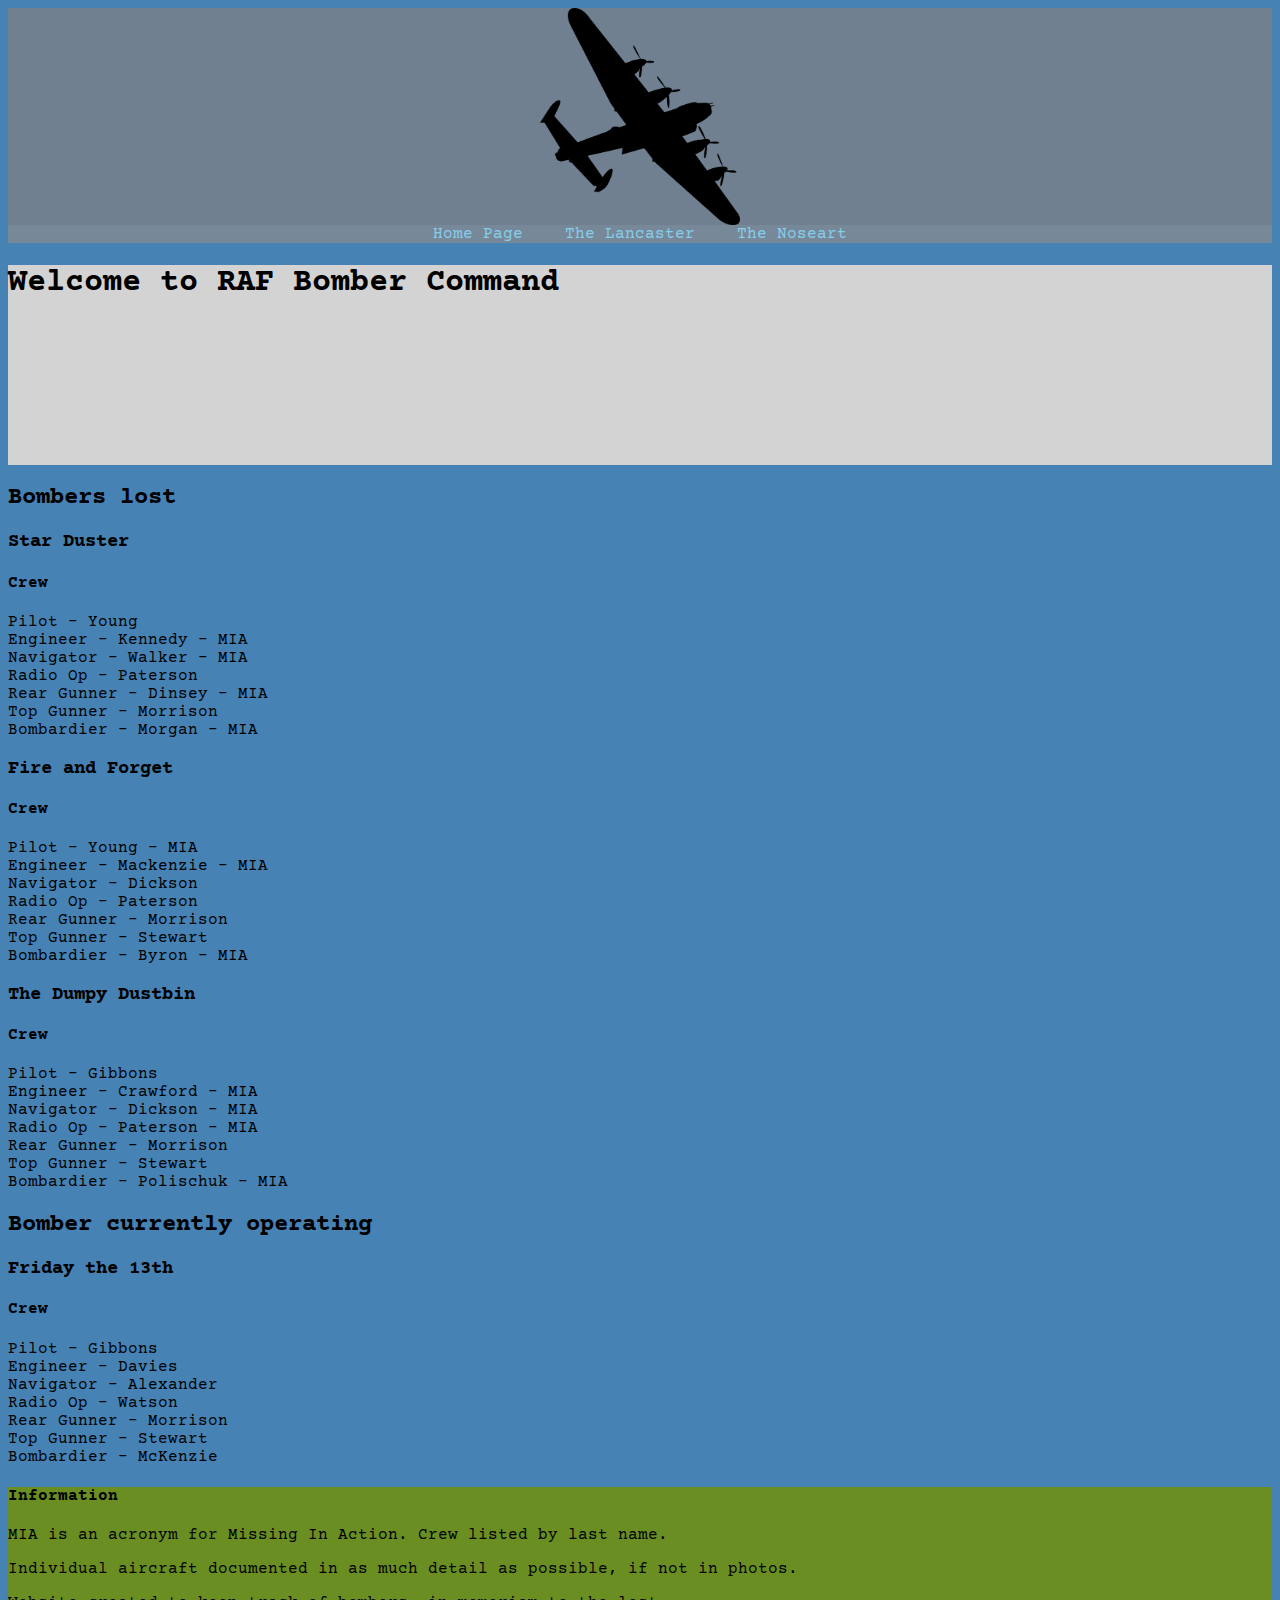
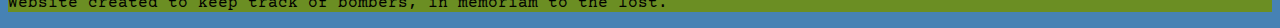
<file: index.html>
<!DOCTYPE html>
<!--doctype indicates document type-->
<html lang="en">
    <head>
        <title>Home page</title>
        <link rel="icon" href="Images\Lancaster.png">
        <link rel="stylesheet" href="Stylin.css">
        <link rel="preconnect" href="https://fonts.googleapis.com">
        <link rel="preconnect" href="https://fonts.gstatic.com" crossorigin>
        <link href="https://fonts.googleapis.com/css2?family=Courier+Prime&display=swap" rel="stylesheet">
        <!--Link is importing resources from outside the document
        Like images or CSS documents-->
        <meta name="author" content="Tristan">
        <meta name="keywords" content="lancaster">
        <meta charset="UTF-8">
    </head>
    <body>
        <header>
            <a href="index.html">
                <img class="logo" src="Images\Lancaster 3.png" 
                alt="Avro Lancaster silhouette">
            </a>
            <nav class="navigation">
                <a href="index.html">Home Page</a>
                <a href="lancaster.html">The Lancaster</a>
                <a href="noseart.html">The Noseart</a>
            </nav>
        </header>
        <div class="banner">
            <h1>Welcome to RAF Bomber Command</h1>
        </div>
        <main>
            <h2>Bombers lost</h2>
                <h3>Star Duster</h3>
                    <h4>Crew</h4>
                        <p>Pilot - Young<br>
                            Engineer - Kennedy - MIA<br>
                            Navigator - Walker - MIA<br>
                            Radio Op - Paterson<br>
                            Rear Gunner - Dinsey - MIA<br>
                            Top Gunner - Morrison<br>
                            Bombardier - Morgan - MIA<br>
                        </p>
                <h3>Fire and Forget</h3>
                    <h4>Crew</h4>
                        <p>Pilot - Young - MIA<br>
                            Engineer - Mackenzie - MIA<br>
                            Navigator - Dickson<br>
                            Radio Op - Paterson<br>
                            Rear Gunner - Morrison<br>
                            Top Gunner - Stewart<br>
                            Bombardier - Byron - MIA<br>
                        </p>
                <h3>The Dumpy Dustbin</h3>
                    <h4>Crew</h4>
                        <p>Pilot - Gibbons<br>
                            Engineer - Crawford - MIA<br>
                            Navigator - Dickson - MIA<br>
                            Radio Op - Paterson - MIA<br>
                            Rear Gunner - Morrison<br>
                            Top Gunner - Stewart<br>
                            Bombardier - Polischuk - MIA<br>
                        </p>
            <h2>Bomber currently operating</h2>
                <h3>Friday the 13th</h3>
                    <h4>Crew</h4>
                        <p>Pilot - Gibbons<br>
                            Engineer - Davies<br>
                            Navigator - Alexander<br>
                            Radio Op - Watson<br>
                            Rear Gunner - Morrison<br>
                            Top Gunner - Stewart<br>
                            Bombardier - McKenzie<br>
                        </p>
        </main>
        <footer>
            <h4>Information</h4>
            <p>MIA is an acronym for Missing In Action. Crew listed by last name.</p>
            <p>Individual aircraft documented in as much detail as possible, if not in photos.</p>
            <p>Website created to keep track of bombers, in memoriam to the lost.</p>
        </footer>
    </body>
</html>
</file>
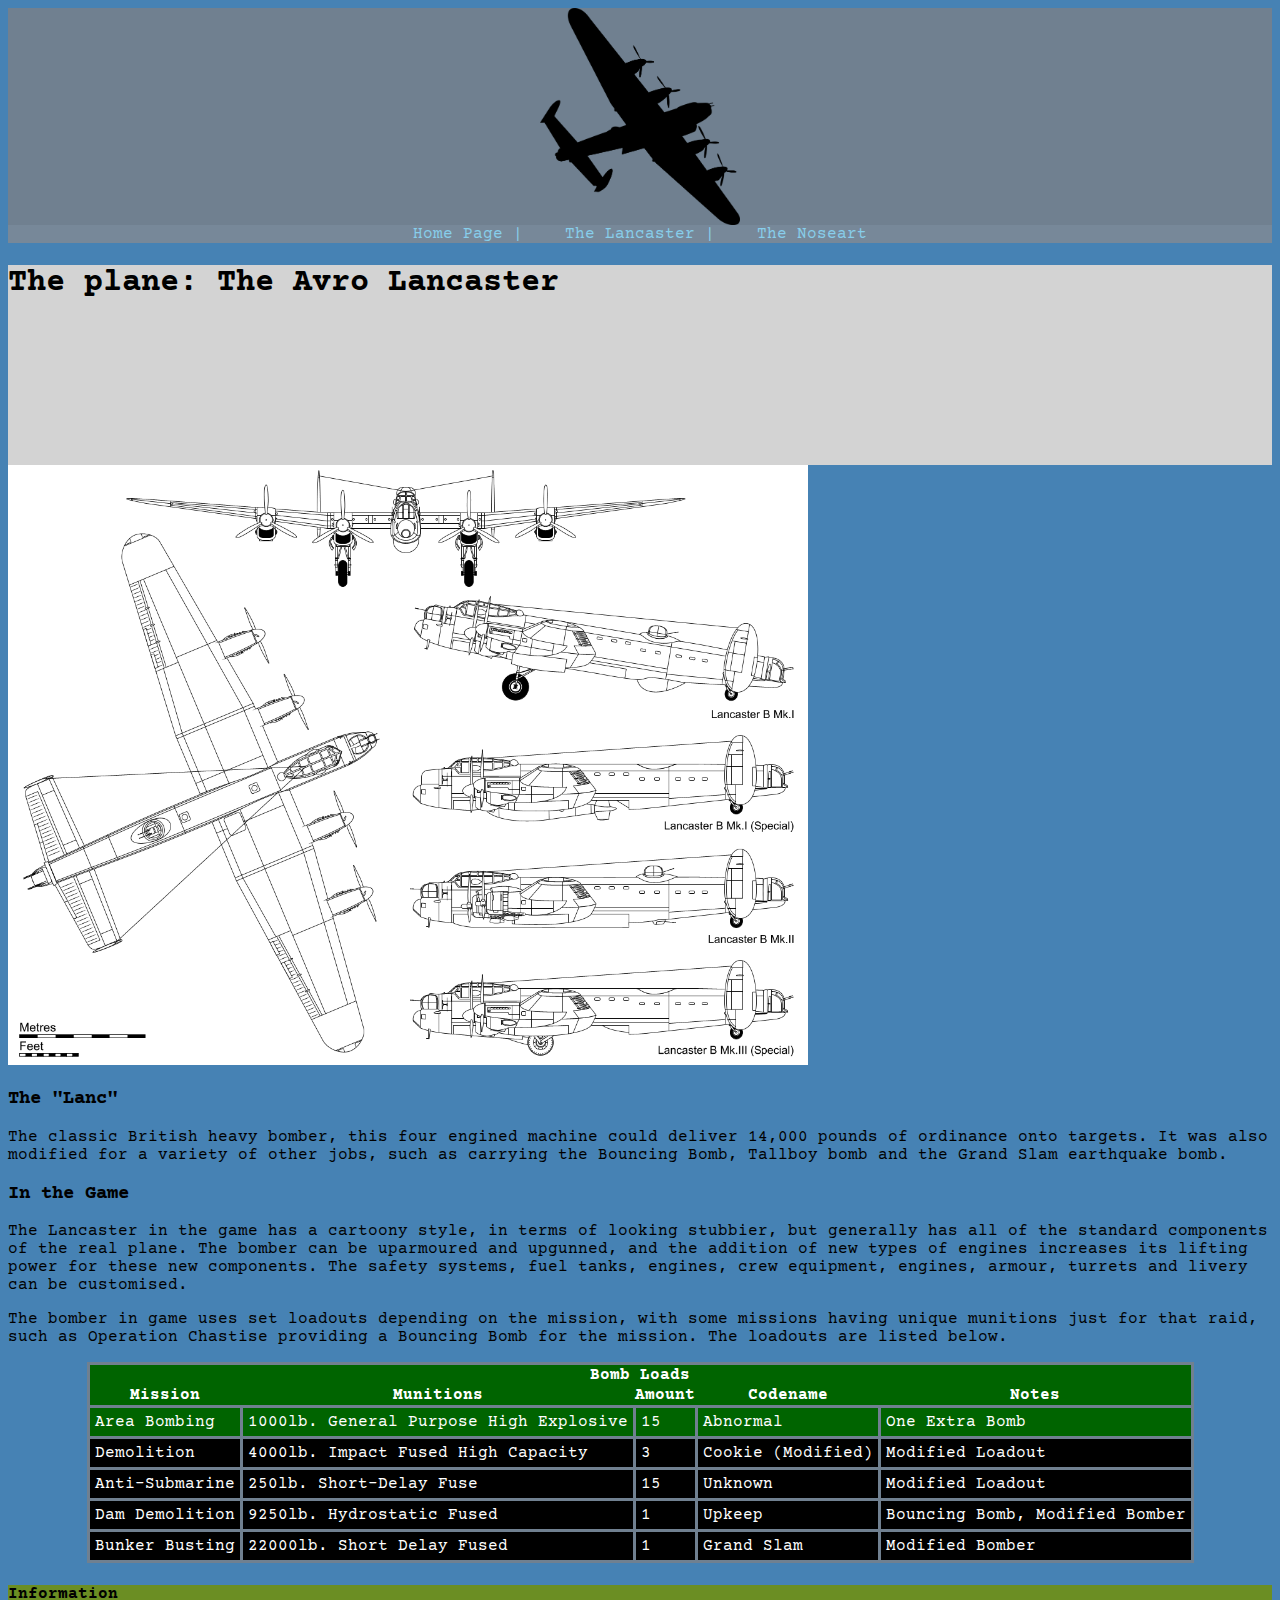
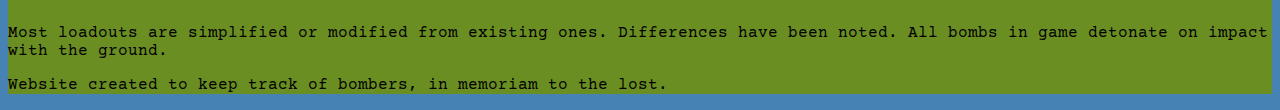
<file: lancaster.html>
<!DOCTYPE html>
<html lang="en">
    <head>
        <title>Avro Lancaster</title>
        <link rel="icon" href="Images\Lancaster.png">
        <link rel="stylesheet" href="Stylin.css">
        <link rel="preconnect" href="https://fonts.googleapis.com">
        <link rel="preconnect" href="https://fonts.gstatic.com" crossorigin>
        <link href="https://fonts.googleapis.com/css2?family=Courier+Prime&display=swap" rel="stylesheet">
        <!--Link is importing resources from outside the document
        Like images or CSS documents-->
        <meta name="author" content="Tristan">
        <meta name="keywords" content="lancaster">
        <meta charset="UTF-8">
    </head>
    <body>
        <header>
            <a href="index.html">
                <img class="logo" src="Images\Lancaster 3.png" 
                alt=""Avro Lancaster silhouette>
            </a>
            <nav class="navigation">
                <a href="index.html">Home Page  |</a>
                <a href="lancaster.html">The Lancaster  |</a>
                <a href="noseart.html">The Noseart</a>
            </nav>
        </header>
        <div class="banner">
            <h1>The plane: The Avro Lancaster</h1>
        </div>
        <main>
            <img class="bomberDiagram" src="Images\lancasterDiagram1.png" 
                alt="Diagram of a Lancaster from the top, front, and the sides, 
                showing special versions.">
            <h3>The "Lanc"</h3>
            <p>The classic British heavy bomber, this four engined machine could deliver 14,000 pounds of ordinance
            onto targets. It was also modified for a variety of other jobs, such as carrying the Bouncing Bomb,
            Tallboy bomb and the Grand Slam earthquake bomb.</p>
            <h3>In the Game</h3>
            <p>The Lancaster in the game has a cartoony style, in terms of looking stubbier, but generally has all
                of the standard components of the real plane. The bomber can be uparmoured and upgunned, and the
                addition of new types of engines increases its lifting power for these new components. The safety
                systems, fuel tanks, engines, crew equipment, engines, armour, turrets and livery can be customised.
            </p>
            <p>The bomber in game uses set loadouts depending on the mission, with some missions having unique
                munitions just for that raid, such as Operation Chastise providing a Bouncing Bomb for the mission.
                The loadouts are listed below.
            </p>
            <table>
                <thead>
                    <tr>
                        <th colspan="5">Bomb Loads</th>
                    </tr>
                    <tr>
                        <th>Mission</th>
                        <th>Munitions</th>
                        <th>Amount</th>
                        <th>Codename</th>
                        <th>Notes</th>
                    </tr>
                </thead>
                <tbody>
                    <tr class="topCamo">
                        <td>Area Bombing</td>
                        <td>1000lb. General Purpose High Explosive</td>
                        <td>15</td>
                        <td>Abnormal</td>
                        <td>One Extra Bomb</td>
                    </tr>
                    <tr class="bottomCamo">
                        <td>Demolition</td>
                        <td>4000lb. Impact Fused High Capacity</td>
                        <td>3</td>
                        <td>Cookie (Modified)</td>
                        <td>Modified Loadout</td>
                    </tr>
                    <tr class="bottomCamo">
                        <td>Anti-Submarine</td>
                        <td>250lb. Short-Delay Fuse </td>
                        <td>15</td>
                        <td>Unknown</td>
                        <td>Modified Loadout</td>
                    </tr>
                    <tr class="bottomCamo">
                        <td>Dam Demolition</td>
                        <td>9250lb. Hydrostatic Fused</td>
                        <td>1</td>
                        <td>Upkeep</td>
                        <td>Bouncing Bomb, Modified Bomber</td>
                    </tr>
                    <tr class="bottomCamo">
                        <td>Bunker Busting</td>
                        <td>22000lb. Short Delay Fused</td>
                        <td>1</td>
                        <td>Grand Slam</td>
                        <td>Modified Bomber</td>
                    </tr>
                </tbody>
            </table>
        </main>
        <footer>
            <h4>Information</h4>
            <p>Most loadouts are simplified or modified from existing ones. Differences have been noted. All bombs in game 
                detonate on impact with the ground.
            </p>
            <p></p>
            <p>Website created to keep track of bombers, in memoriam to the lost.</p>
        </footer>
    </body>
</html>
</file>
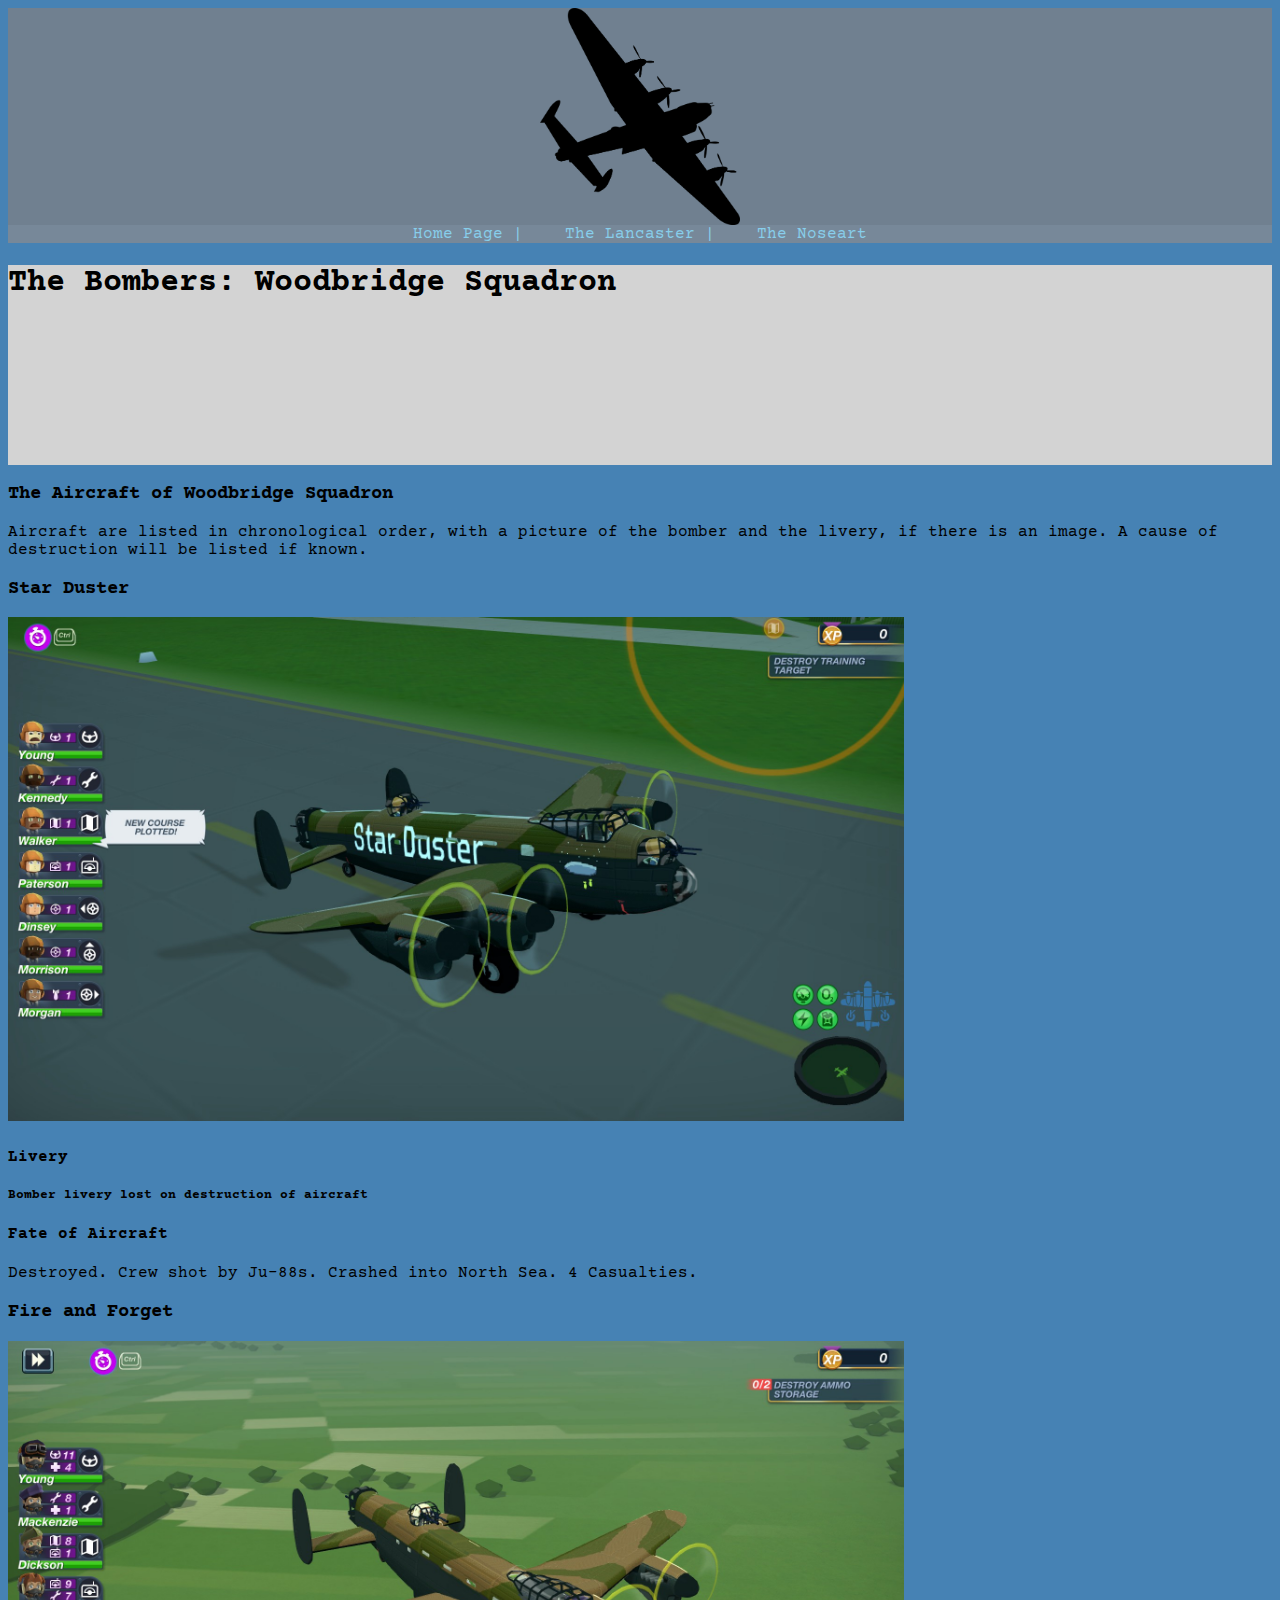
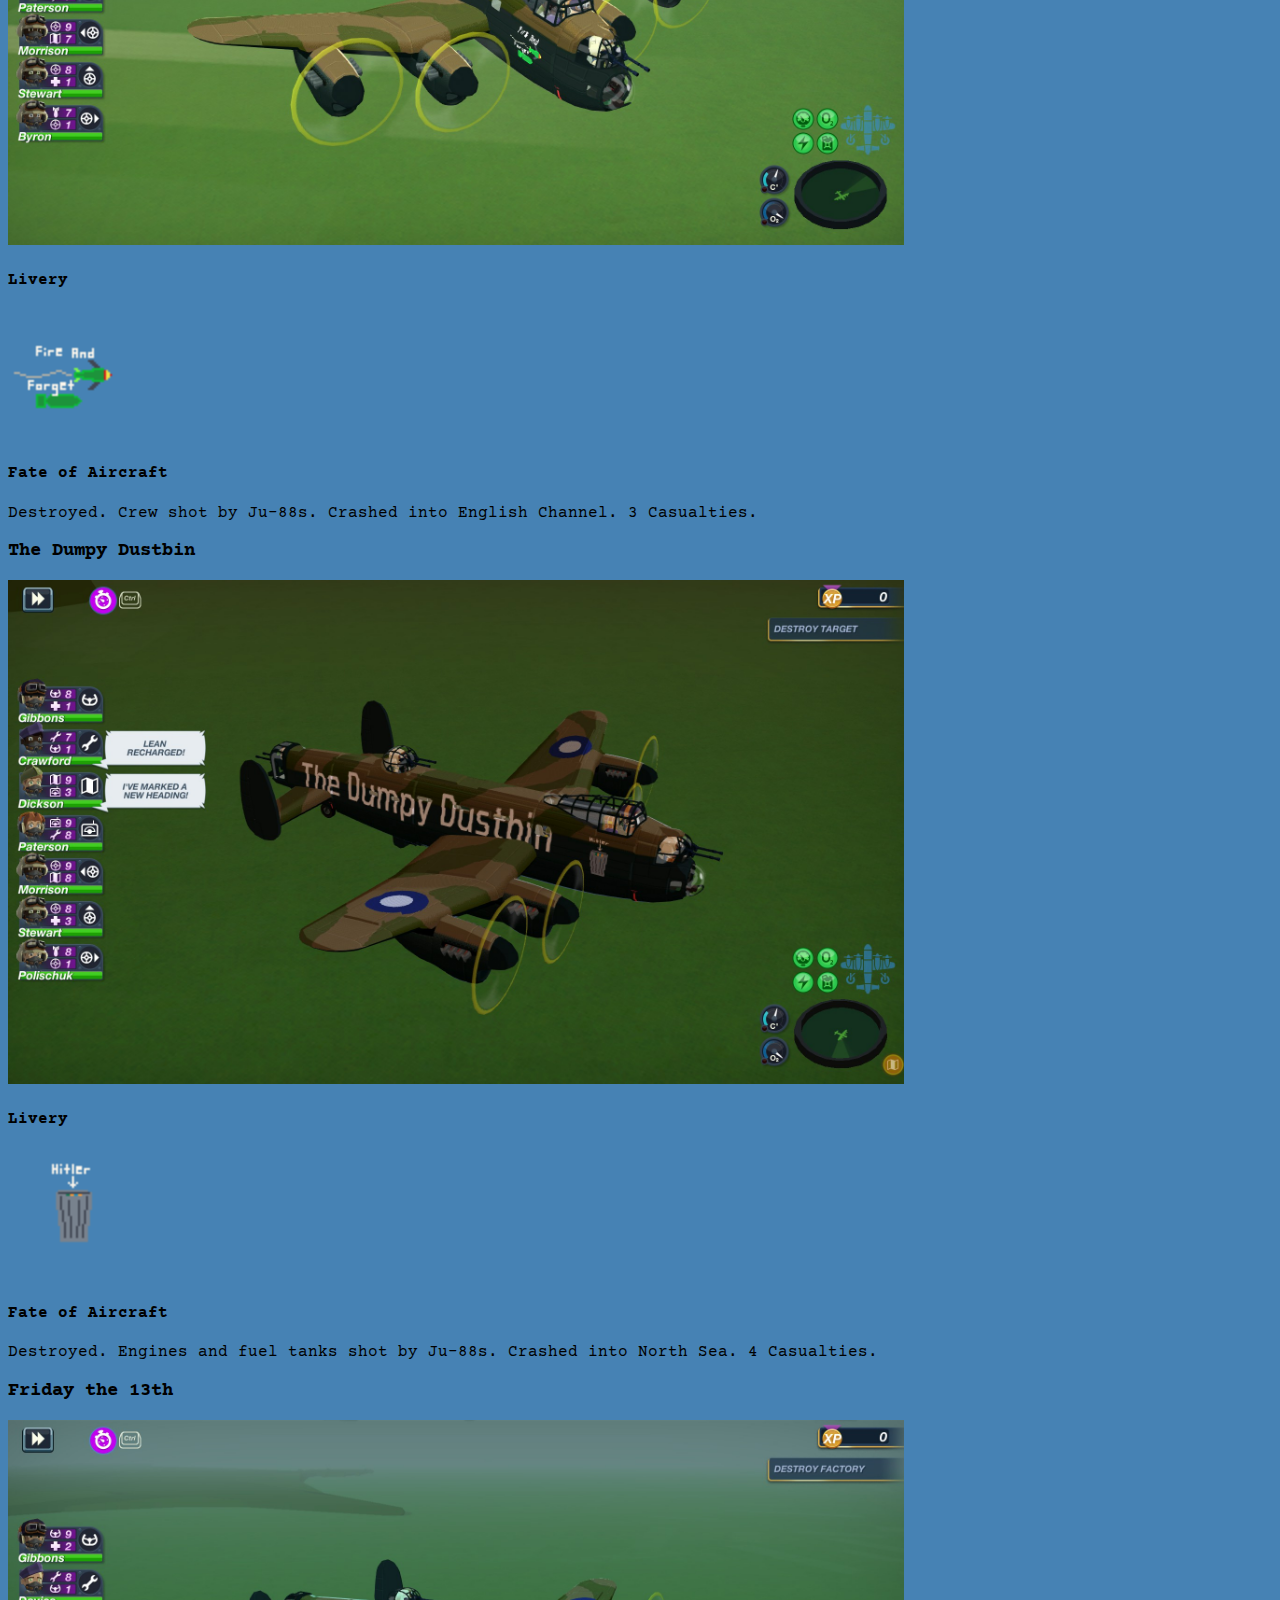
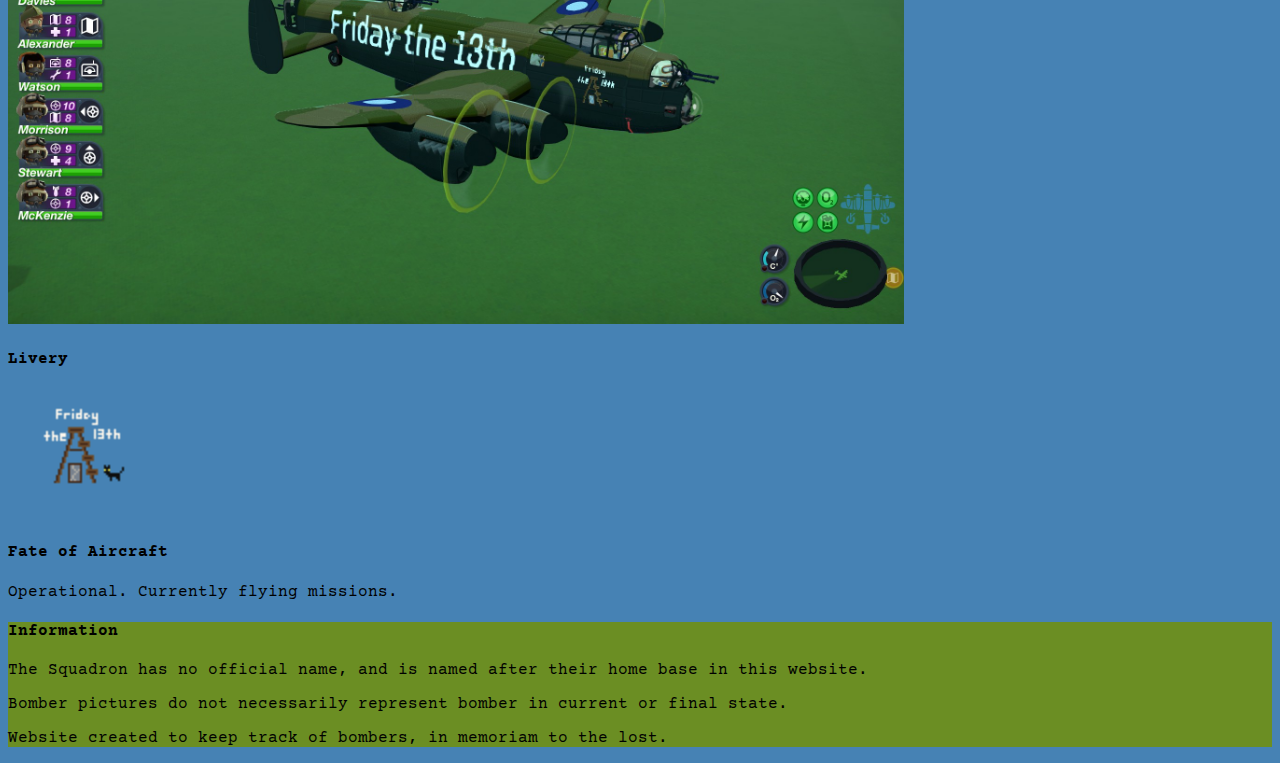
<file: noseart.html>
<!DOCTYPE html>
<html lang="en">
    <head>
        <title>Avro Lancaster</title>
        <link rel="icon" href="Images\Lancaster.png">
        <link rel="stylesheet" href="Stylin.css">
        <link rel="preconnect" href="https://fonts.googleapis.com">
        <link rel="preconnect" href="https://fonts.gstatic.com" crossorigin>
        <link href="https://fonts.googleapis.com/css2?family=Courier+Prime&display=swap" rel="stylesheet">
        <!--Link is importing resources from outside the document
        Like images or CSS documents-->
        <meta name="author" content="Tristan">
        <meta name="keywords" content="lancaster">
        <meta charset="UTF-8">
    </head>
    <body>
        <header>
            <a href="index.html">
                <img class="logo" src="Images\Lancaster 3.png" 
                alt=""Avro Lancaster silhouette>
            </a>
            <nav class="navigation">
                <a href="index.html">Home Page  |</a>
                <a href="lancaster.html">The Lancaster  |</a>
                <a href="noseart.html">The Noseart</a>
            </nav>
        </header>
        <div class="banner">
            <h1>The Bombers: Woodbridge Squadron</h1>
        </div>
        <main>
            <h3>The Aircraft of Woodbridge Squadron</h3>
            <p>Aircraft are listed in chronological order, with a picture of the bomber
                and the livery, if there is an image. A cause of destruction will be listed
                if known.
            </p>
            
            <h3>Star Duster</h3>
            <img class="bomberPicture" src="Images\lancasterLiveries\starDuster.jpg" 
                alt="Avro Lancaster. Designation: Star Duster">
            <h4>Livery</h4>
            <h5>Bomber livery lost on destruction of aircraft</h5>
            <h4>Fate of Aircraft</h4>
            <p>Destroyed. Crew shot by Ju-88s. Crashed into North Sea. 4 Casualties.</p>
            
            <h3>Fire and Forget</h3>
            <img class="bomberPicture" src="Images\lancasterLiveries\fireAndForget.jpg" 
                alt="Avro Lancaster. Designation: Fire and Forget">
            <h4>Livery</h4>
            <img class="bomberLivery" src="Images\lancasterLiveries\fireForgetLivery.png" 
                alt="Livery of the Fire and Forget">
            <h4>Fate of Aircraft</h4>
            <p>Destroyed. Crew shot by Ju-88s. Crashed into English Channel. 3 Casualties.</p>

            <h3>The Dumpy Dustbin</h3>
            <img class="bomberPicture" src="Images\lancasterLiveries\theDumpyDustbin.jpg" 
                alt="Avro Lancaster. Designation: The Dumpy Dustbin">
            <h4>Livery</h4>
            <img class="bomberLivery" src="Images\lancasterLiveries\dustbinLivery.png" 
                alt="Livery of The Dumpy Dustbin">
            <h4>Fate of Aircraft</h4>
            <p>Destroyed. Engines and fuel tanks shot by Ju-88s. Crashed into North Sea. 4 Casualties.</p>

            <h3>Friday the 13th</h3>
            <img class="bomberPicture" src="Images\lancasterLiveries\fridayThe13th.jpg" 
                alt="Avro Lancaster. Designation: Friday the 13th">
            <h4>Livery</h4>
            <img class="bomberLivery" src="Images\lancasterLiveries\fridayLivery.png" 
                alt="Livery of Friday the 13th">
            <h4>Fate of Aircraft</h4>
            <p>Operational. Currently flying missions.</p>
        </main>
        <footer>
            <h4>Information</h4>
            <p>The Squadron has no official name, and is named after their home base 
                in this website.
            </p>
            <p>Bomber pictures do not necessarily represent bomber in current or final state.</p>
            <p>Website created to keep track of bombers, in memoriam to the lost.</p>
        </footer>
    </body>
</html>
</file>
<file: Stylin.css>
body {
    background-color: steelblue;
    font-family: 'Courier Prime', monospace;
}
.logo {
    width: 200px;
    margin: auto;
    display: block;
}
header {
    background-color: slategrey;
}
.navigation {
    background-color: lightslategray;
    text-align: center;
}
.navigation a {
    color: skyblue;
    text-decoration: none;
    padding: 1em;
}
.banner {
    height: 200px;
    background-color: lightgrey;
    color: black;
}
.bomberDiagram {
    width: 50em
}
footer {
    background-color: olivedrab;
}
table {
    background-color: slategray;
    /*solid | double | dotted | dashed */
    border-style: solid;
    border-color: slategray;
    border-collapse: collapse;
    margin: auto;
}
th {
    color: white;
    background-color: darkgreen;
}
td {
    border-style: solid;
    padding: 5px;
    border-color: slategray;
}
.topCamo {
    color: white;
    background-color: darkgreen;
}
.bottomCamo {
    color: white;
    background-color: black;
}
.bomberPicture {
    width: 896px;
}
.bomberLivery {
    width: 128px;
}
</file>
